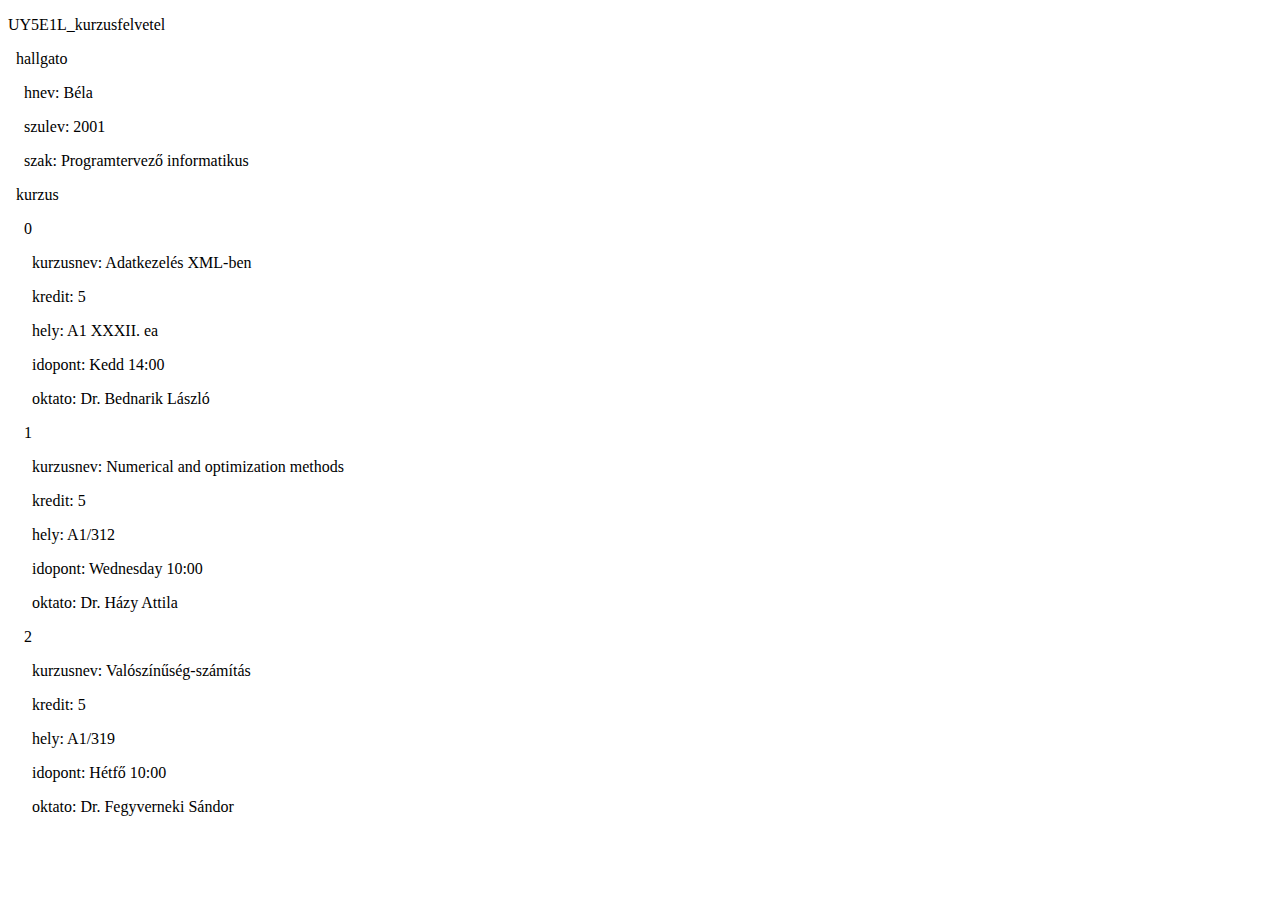
<file: UY5E1L_1206/index.html>
<!DOCTYPE html>
<html lang="en">
<head>
  <meta charset="UTF-8">
  <meta name="viewport" content="width=device-width, initial-scale=1.0">
  <title>Kurzusfelvétel UY5E1L</title>

</head>
<body>
  <script src="script.js"></script>
</body>
</html>
</file>
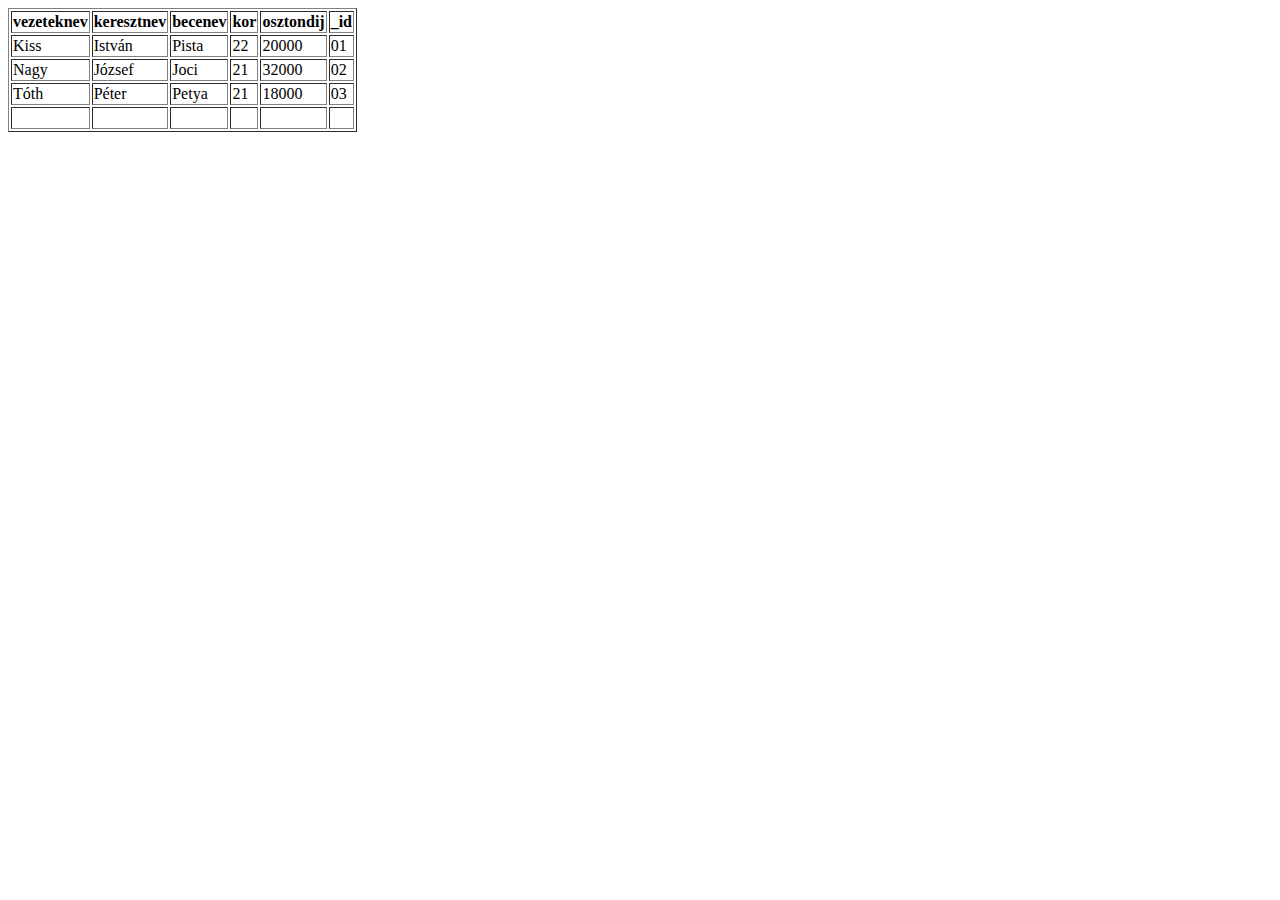
<file: UY5E1L_1129/hallgatoUY5E1L.html>
<!DOCTYPE html>
<html>
	<head>
		<meta charset='UTF-8'>
			<title>XML To HTML using codebeautify.org</title>
		</head>
		<body>
			<table border=1>
				<thead>
					<tr>
						<th>vezeteknev</th>
						<th>keresztnev</th>
						<th>becenev</th>
						<th>kor</th>
						<th>osztondij</th>
						<th>_id</th>
					</tr>
				</thead>
				<tbody>
					<tr>
						<td>Kiss</td>
						<td>István</td>
						<td>Pista</td>
						<td>22</td>
						<td>20000</td>
						<td>01</td>
					</tr>
					<tr>
						<td>Nagy</td>
						<td>József</td>
						<td>Joci</td>
						<td>21</td>
						<td>32000</td>
						<td>02</td>
					</tr>
					<tr>
						<td>Tóth</td>
						<td>Péter</td>
						<td>Petya</td>
						<td>21</td>
						<td>18000</td>
						<td>03</td>
					</tr>
					<tr>
						<td></td>
						<td>&nbsp</td>
						<td>&nbsp</td>
						<td>&nbsp</td>
						<td>&nbsp</td>
						<td>&nbsp</td>
					</tr>
				</tbody>
			</table>
		</body>
	</html>
</file>
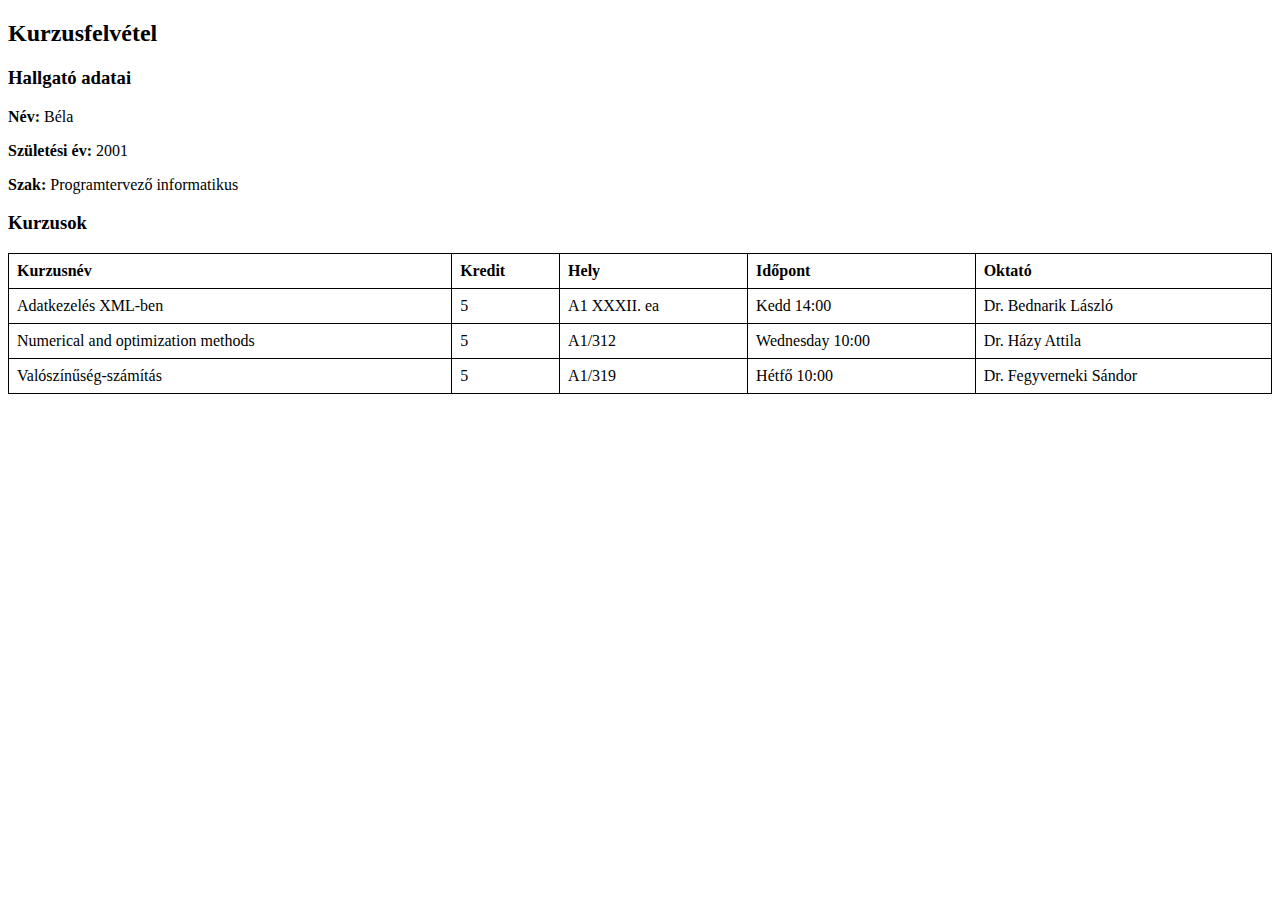
<file: UY5E1L_1129/UY5E1L_kurzusfelvetel.html>
<!DOCTYPE html>
<html lang="hu">
<head>
    <meta charset="UTF-8">
    <title>Kurzusfelvétel</title>
    <style>
        table {
            border-collapse: collapse;
            width: 100%;
        }
        th, td {
            border: 1px solid black;
            padding: 8px;
            text-align: left;
        }
    </style>
</head>
<body>

<h2>Kurzusfelvétel</h2>

<h3>Hallgató adatai</h3>
<p><strong>Név:</strong> Béla</p>
<p><strong>Születési év:</strong> 2001</p>
<p><strong>Szak:</strong> Programtervező informatikus</p>

<h3>Kurzusok</h3>
<table>
    <tr>
        <th>Kurzusnév</th>
        <th>Kredit</th>
        <th>Hely</th>
        <th>Időpont</th>
        <th>Oktató</th>
    </tr>
    <tr>
        <td>Adatkezelés XML-ben</td>
        <td>5</td>
        <td>A1 XXXII. ea</td>
        <td>Kedd 14:00</td>
        <td>Dr. Bednarik László</td>
    </tr>
    <tr>
        <td>Numerical and optimization methods</td>
        <td>5</td>
        <td>A1/312</td>
        <td>Wednesday 10:00</td>
        <td>Dr. Házy Attila</td>
    </tr>
    <tr>
        <td>Valószínűség-számítás</td>
        <td>5</td>
        <td>A1/319</td>
        <td>Hétfő 10:00</td>
        <td>Dr. Fegyverneki Sándor</td>
    </tr>
</table>

</body>
</html>
</file>
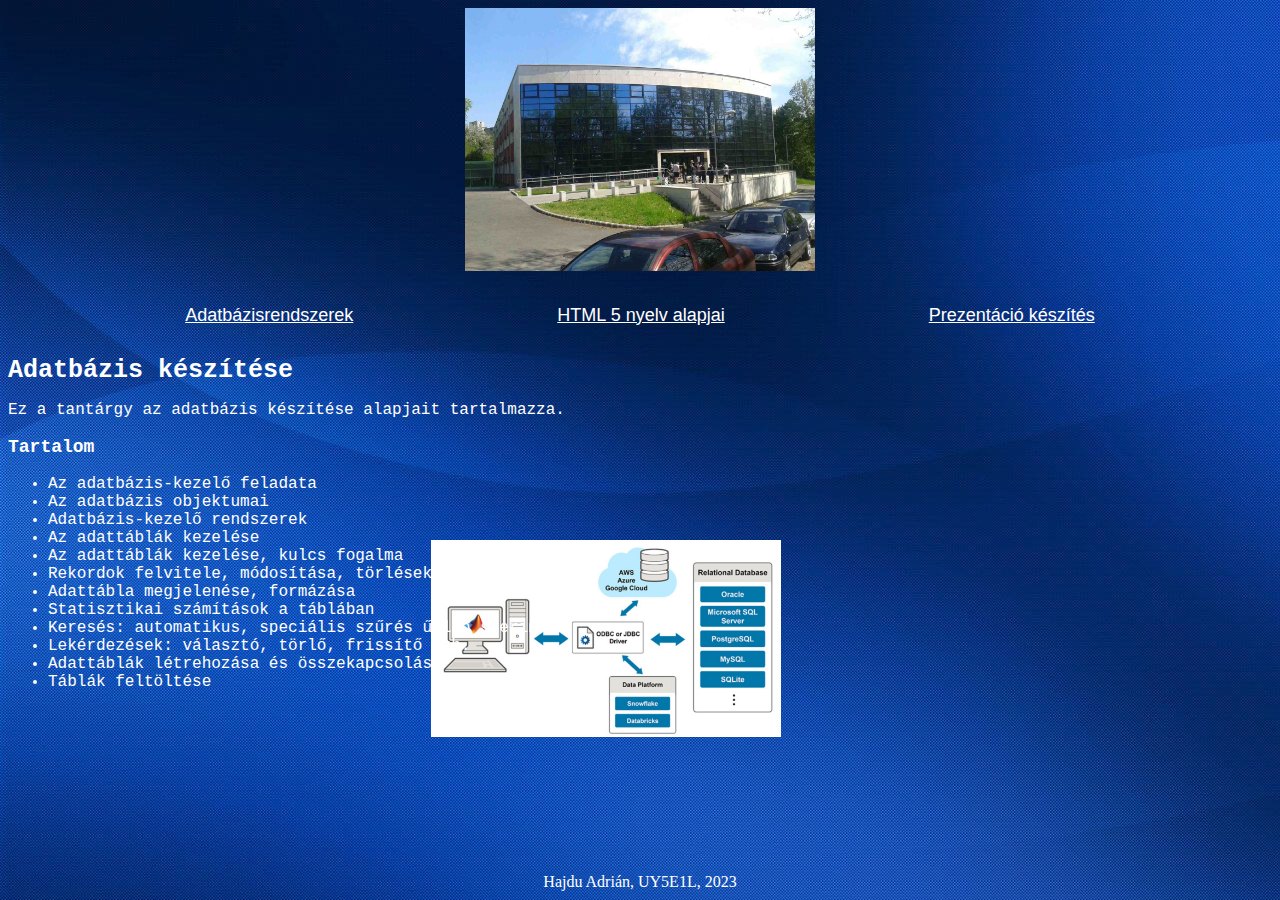
<file: UY5E1L_0913/WWW/adatbazis.html>
<!DOCTYPE html>
<html>
    <head>
        <meta charset="utf-8">
        <link rel="stylesheet" href="style.css">
        <title>Adatbázisrendszerek</title>
    </head>
    <body>
        <div class="image-container">
            <a href="kezdolap.html">
                <img src="iit.jpg" alt="">
            </a>
        </div>
        <div class="menu-container">
            <a href="#">Adatbázisrendszerek</a>
            <a href="html5.html">HTML 5 nyelv alapjai</a>
            <a href="prezentacio.html">Prezentáció készítés</a>
        </div>
        <div class="main-container">
            <div class="text-content">
                <span class="main-title">Adatbázis készítése</span>
                <p>Ez a tantárgy az adatbázis készítése alapjait tartalmazza.</p>
                <p class="content-title">Tartalom</p>

                <ul>
                    <li>Az adatbázis-kezelő feladata</li>
                    <li>Az adatbázis objektumai</li>
                    <li>Adatbázis-kezelő rendszerek</li>
                    <li>Az adattáblák kezelése</li>
                    <li>Az adattáblák kezelése, kulcs fogalma</li>
                    <li>Rekordok felvitele, módosítása, törlések</li>
                    <li>Adattábla megjelenése, formázása</li>
                    <li>Statisztikai számítások a táblában</li>
                    <li>Keresés: automatikus, speciális szűrés űrlap szerint</li>
                    <li>Lekérdezések: választó, törlő, frissítő stb.</li>
                    <li>Adattáblák létrehozása és összekapcsolása</li>
                    <li>Táblák feltöltése</li>
                </ul>
            </div>
            <div class="side-image-container">
                <img src="db.jpg" alt="">
            </div>
        </div>
    </body>
    <footer>
        Hajdu Adrián, UY5E1L, 2023
    </footer>
</html>
</file>
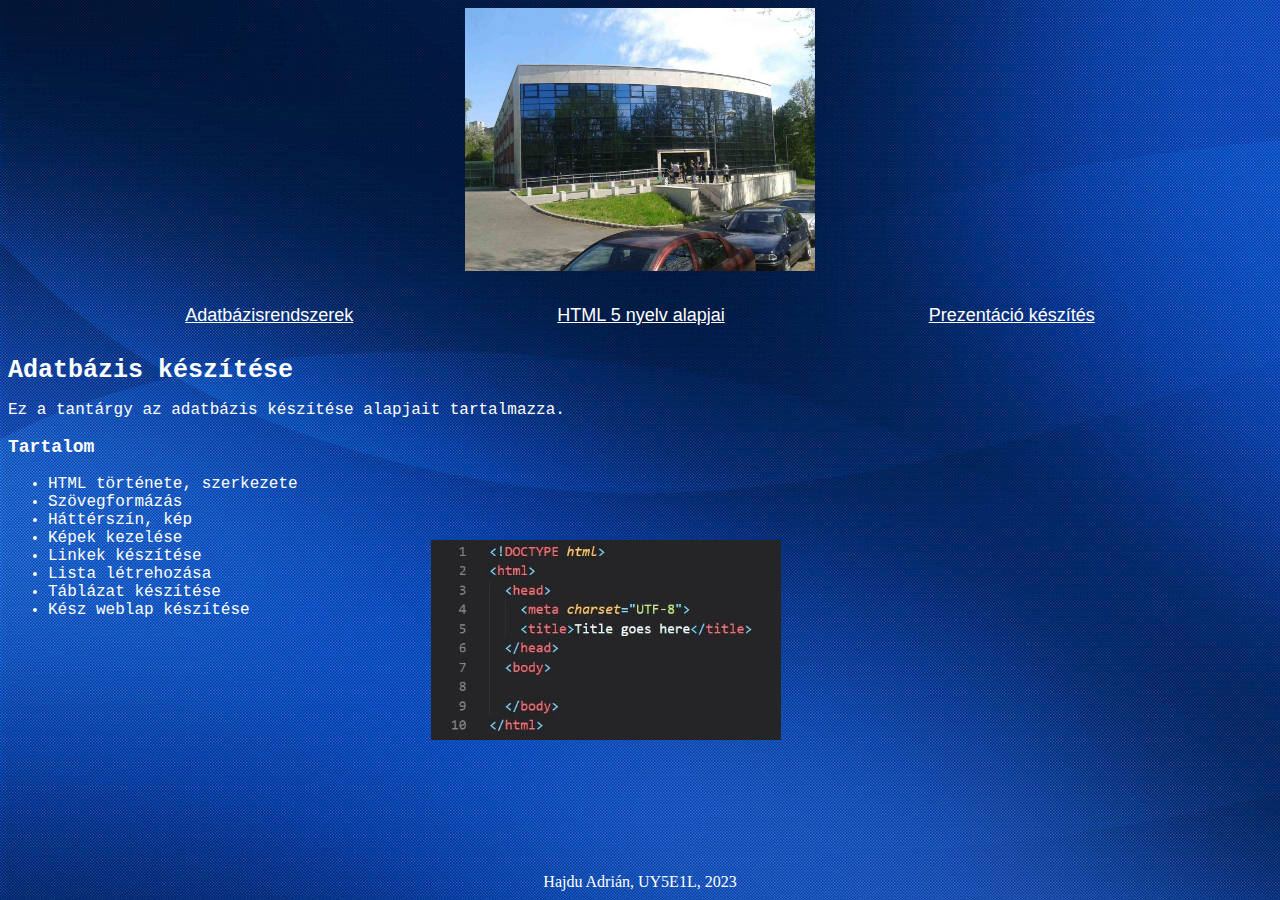
<file: UY5E1L_0913/WWW/html5.html>
<!DOCTYPE html>
<html>
    <head>
        <meta charset="utf-8">
        <link rel="stylesheet" href="style.css">
        <title>HTML5</title>
    </head>
    <body>
        <div class="image-container">
            <a href="kezdolap.html">
                <img src="iit.jpg" alt="">
            </a>
        </div>
        <div class="menu-container">
            <a href="adatbazis.html">Adatbázisrendszerek</a>
            <a href="#">HTML 5 nyelv alapjai</a>
            <a href="prezentacio.html">Prezentáció készítés</a>
        </div>
        <div class="main-container">
            <div class="text-content">
                <span class="main-title">Adatbázis készítése</span>
                <p>Ez a tantárgy az adatbázis készítése alapjait tartalmazza.</p>
                <p class="content-title">Tartalom</p>

                <ul>
                    <li>HTML története, szerkezete</li>
                    <li>Szövegformázás</li>
                    <li>Háttérszín, kép</li>
                    <li>Képek kezelése</li>
                    <li>Linkek készítése</li>
                    <li>Lista létrehozása</li>
                    <li>Táblázat készítése</li>
                    <li>Kész weblap készítése</li>
                </ul>
            </div>
            <div class="side-image-container">
                <img src="html-img.jpg" alt="">
            </div>
        </div>
    </body>
    <footer>
        Hajdu Adrián, UY5E1L, 2023
    </footer>
</html>
</file>
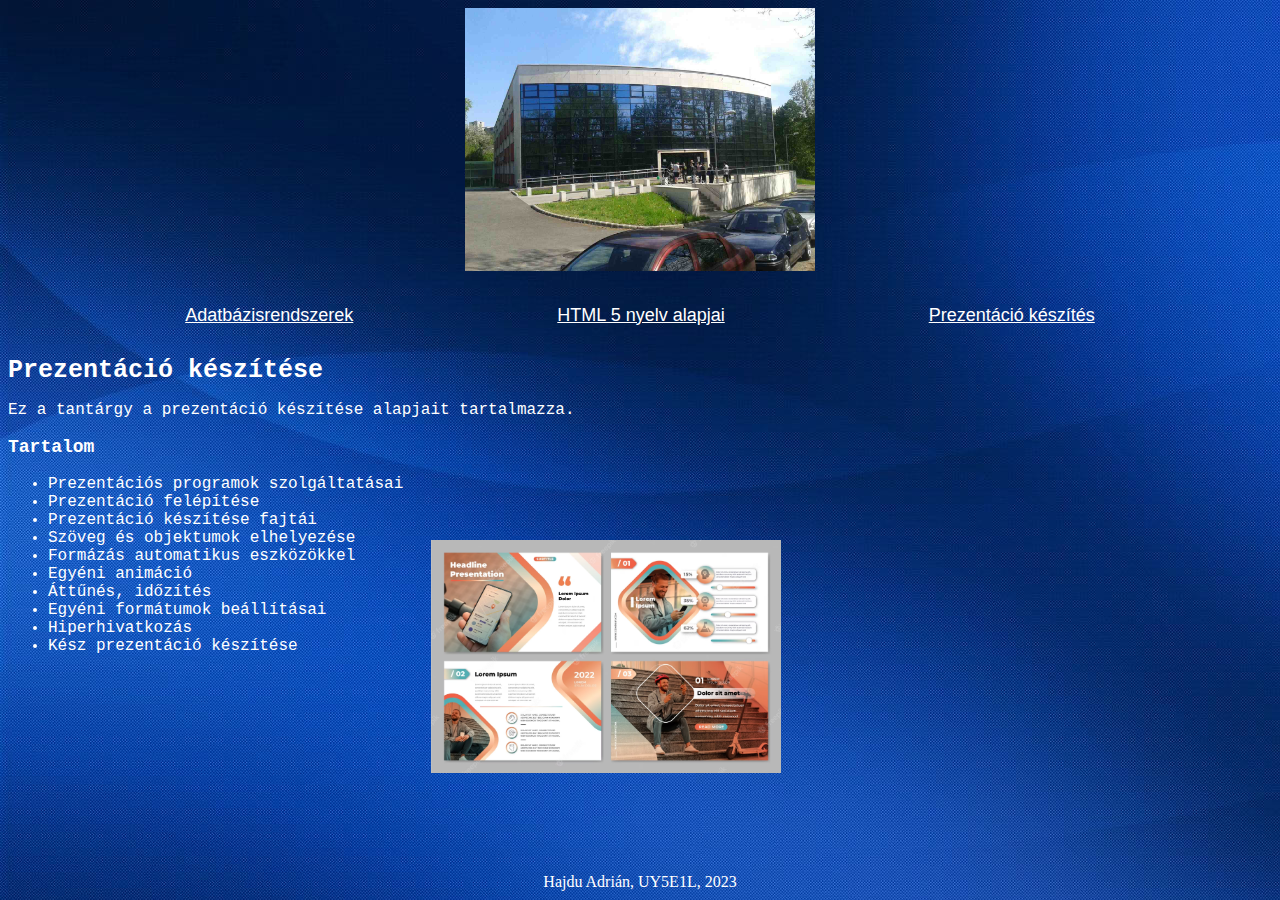
<file: UY5E1L_0913/WWW/prezentacio.html>
<!DOCTYPE html>
<html>
    <head>
        <meta charset="utf-8">
        <link rel="stylesheet" href="style.css">
        <title>Prezentáció készítés</title>
    </head>
    <body>
        <div class="image-container">
            <a href="kezdolap.html">
                <img src="iit.jpg" alt="">
            </a>
        </div>
        <div class="menu-container">
            <a href="adatbazis.html">Adatbázisrendszerek</a>
            <a href="html5.html">HTML 5 nyelv alapjai</a>
            <a href="#">Prezentáció készítés</a>
        </div>
        <div class="main-container">
            <div class="text-content">
                <span class="main-title">Prezentáció készítése</span>
                <p>Ez a tantárgy a prezentáció készítése alapjait tartalmazza.</p>
                <p class="content-title">Tartalom</p>

                <ul>
                    <li>Prezentációs programok szolgáltatásai</li>
                    <li>Prezentáció felépítése</li>
                    <li>Prezentáció készítése fajtái</li>
                    <li>Szöveg és objektumok elhelyezése</li>
                    <li>Formázás automatikus eszközökkel</li>
                    <li>Egyéni animáció</li>
                    <li>Áttűnés, időzítés</li>
                    <li>Egyéni formátumok beállításai</li>
                    <li>Hiperhivatkozás</li>
                    <li>Kész prezentáció készítése</li>
                </ul>
            </div>
            <div class="side-image-container">
                <img src="presentation.avif" alt="">
            </div>
        </div>
    </body>
    <footer>
        Hajdu Adrián, UY5E1L, 2023
    </footer>
</html>
</file>
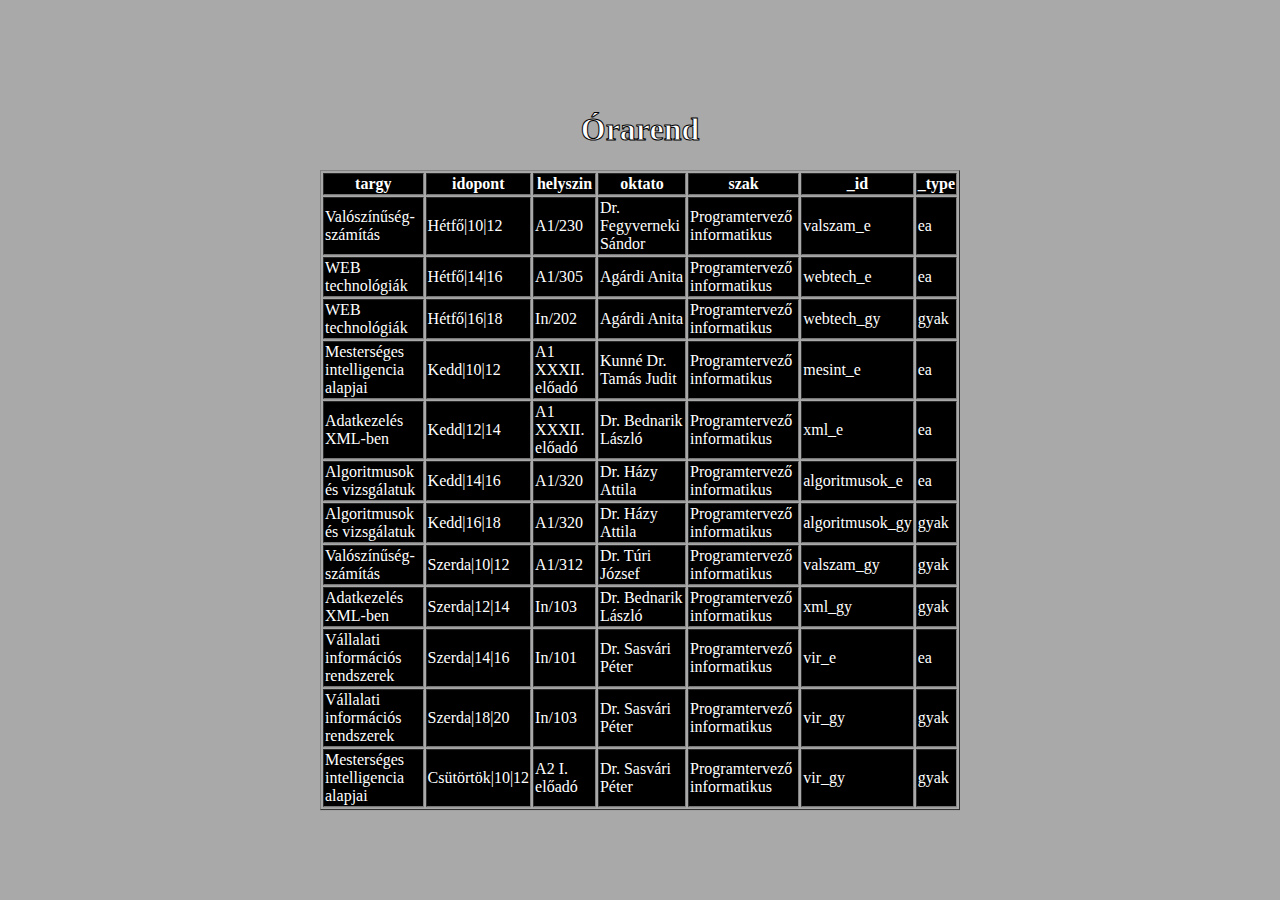
<file: UY5E1L_0927/2_feladat/UY5E1L_xmltohtml.html>
<!DOCTYPE html>
<html>
	<head>
		<meta charset='UTF-8'>
			<title>UY5E1L Órarend</title>
		<link rel="stylesheet" href="style.css">
		</head>
		<body>
			<div class="orarend">
				<h1>Órarend</h1>
				<table border=1>
					<thead>
						<tr>
							<th>targy</th>
							<th>idopont</th>
							<th>helyszin</th>
							<th>oktato</th>
							<th>szak</th>
							<th>_id</th>
							<th>_type</th>
						</tr>
					</thead>
					<tbody>
						<tr>
							<td>Valószínűség-számítás</td>
							<td>Hétfő|10|12</td>
							<td>A1/230</td>
							<td>Dr. Fegyverneki Sándor</td>
							<td>Programtervező informatikus</td>
							<td>valszam_e</td>
							<td>ea</td>
						</tr>
						<tr>
							<td>WEB technológiák</td>
							<td>Hétfő|14|16</td>
							<td>A1/305</td>
							<td>Agárdi Anita</td>
							<td>Programtervező informatikus</td>
							<td>webtech_e</td>
							<td>ea</td>
						</tr>
						<tr>
							<td>WEB technológiák</td>
							<td>Hétfő|16|18</td>
							<td>In/202</td>
							<td>Agárdi Anita</td>
							<td>Programtervező informatikus</td>
							<td>webtech_gy</td>
							<td>gyak</td>
						</tr>
						<tr>
							<td>Mesterséges intelligencia alapjai</td>
							<td>Kedd|10|12</td>
							<td>A1 XXXII. előadó</td>
							<td>Kunné Dr. Tamás Judit</td>
							<td>Programtervező informatikus</td>
							<td>mesint_e</td>
							<td>ea</td>
						</tr>
						<tr>
							<td>Adatkezelés XML-ben</td>
							<td>Kedd|12|14</td>
							<td>A1 XXXII. előadó</td>
							<td>Dr. Bednarik László</td>
							<td>Programtervező informatikus</td>
							<td>xml_e</td>
							<td>ea</td>
						</tr>
						<tr>
							<td>Algoritmusok és vizsgálatuk</td>
							<td>Kedd|14|16</td>
							<td>A1/320</td>
							<td>Dr. Házy Attila</td>
							<td>Programtervező informatikus</td>
							<td>algoritmusok_e</td>
							<td>ea</td>
						</tr>
						<tr>
							<td>Algoritmusok és vizsgálatuk</td>
							<td>Kedd|16|18</td>
							<td>A1/320</td>
							<td>Dr. Házy Attila</td>
							<td>Programtervező informatikus</td>
							<td>algoritmusok_gy</td>
							<td>gyak</td>
						</tr>
						<tr>
							<td>Valószínűség-számítás</td>
							<td>Szerda|10|12</td>
							<td>A1/312</td>
							<td>Dr. Túri József</td>
							<td>Programtervező informatikus</td>
							<td>valszam_gy</td>
							<td>gyak</td>
						</tr>
						<tr>
							<td>Adatkezelés XML-ben</td>
							<td>Szerda|12|14</td>
							<td>In/103</td>
							<td>Dr. Bednarik László</td>
							<td>Programtervező informatikus</td>
							<td>xml_gy</td>
							<td>gyak</td>
						</tr>
						<tr>
							<td>Vállalati információs rendszerek</td>
							<td>Szerda|14|16</td>
							<td>In/101</td>
							<td>Dr. Sasvári Péter</td>
							<td>Programtervező informatikus</td>
							<td>vir_e</td>
							<td>ea</td>
						</tr>
						<tr>
							<td>Vállalati információs rendszerek</td>
							<td>Szerda|18|20</td>
							<td>In/103</td>
							<td>Dr. Sasvári Péter</td>
							<td>Programtervező informatikus</td>
							<td>vir_gy</td>
							<td>gyak</td>
						</tr>
						<tr>
							<td>Mesterséges intelligencia alapjai</td>
							<td>Csütörtök|10|12</td>
							<td>A2 I. előadó</td>
							<td>Dr. Sasvári Péter</td>
							<td>Programtervező informatikus</td>
							<td>vir_gy</td>
							<td>gyak</td>
						</tr>
					</tbody>
				</table>
			</div>
		</body>
	</html>
</file>
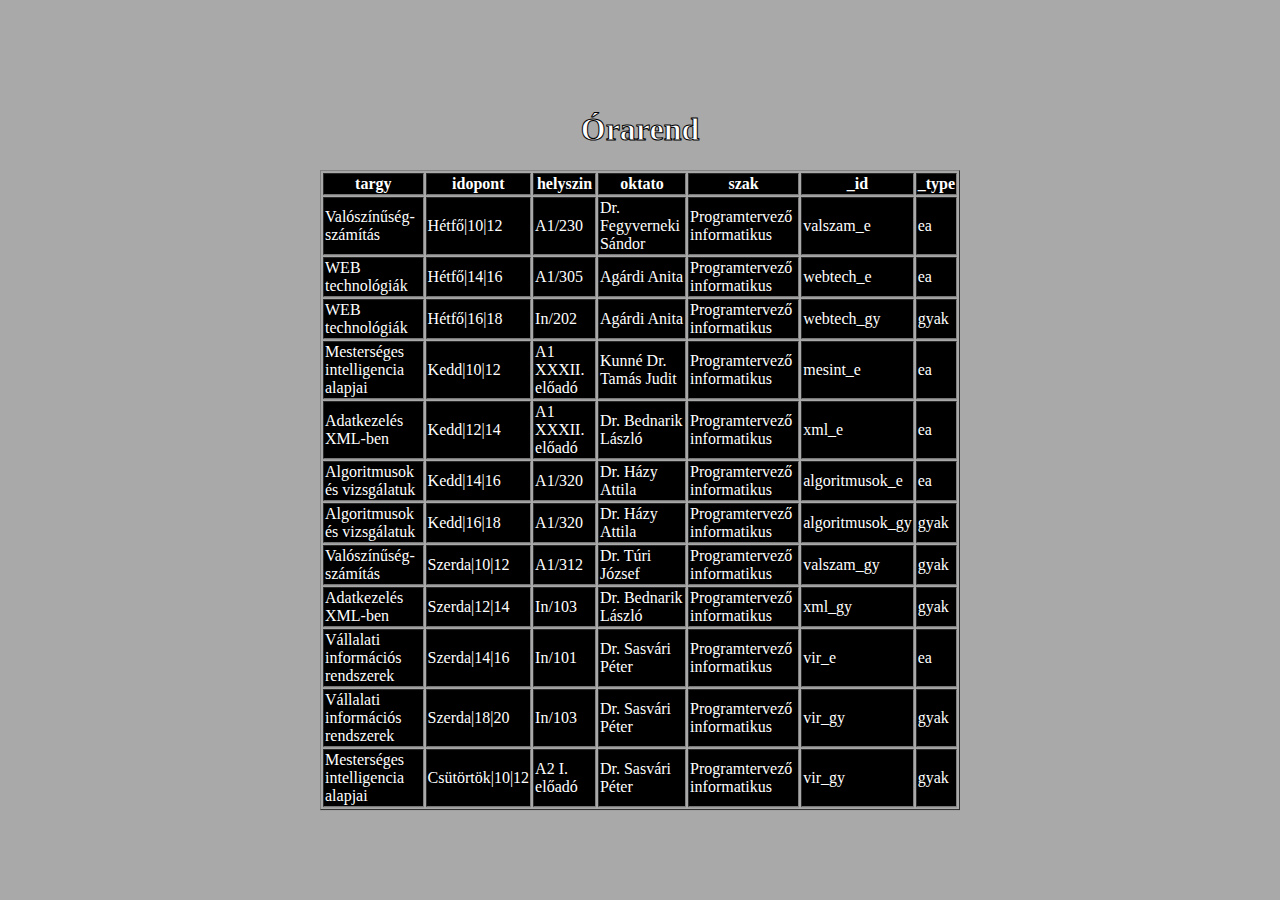
<file: UY5E1L_0927/2_feladat/UY5E1L_xmltohtml.html.html>
<!DOCTYPE html>
<html>
	<head>
		<meta charset='UTF-8'>
			<title>XML To HTML using codebeautify.org</title>
		<link rel="stylesheet" href="style.css">
		</head>
		<body>
			<div class="orarend">
				<h1>Órarend</h1>
				<table border=1>
					<thead>
						<tr>
							<th>targy</th>
							<th>idopont</th>
							<th>helyszin</th>
							<th>oktato</th>
							<th>szak</th>
							<th>_id</th>
							<th>_type</th>
						</tr>
					</thead>
					<tbody>
						<tr>
							<td>Valószínűség-számítás</td>
							<td>Hétfő|10|12</td>
							<td>A1/230</td>
							<td>Dr. Fegyverneki Sándor</td>
							<td>Programtervező informatikus</td>
							<td>valszam_e</td>
							<td>ea</td>
						</tr>
						<tr>
							<td>WEB technológiák</td>
							<td>Hétfő|14|16</td>
							<td>A1/305</td>
							<td>Agárdi Anita</td>
							<td>Programtervező informatikus</td>
							<td>webtech_e</td>
							<td>ea</td>
						</tr>
						<tr>
							<td>WEB technológiák</td>
							<td>Hétfő|16|18</td>
							<td>In/202</td>
							<td>Agárdi Anita</td>
							<td>Programtervező informatikus</td>
							<td>webtech_gy</td>
							<td>gyak</td>
						</tr>
						<tr>
							<td>Mesterséges intelligencia alapjai</td>
							<td>Kedd|10|12</td>
							<td>A1 XXXII. előadó</td>
							<td>Kunné Dr. Tamás Judit</td>
							<td>Programtervező informatikus</td>
							<td>mesint_e</td>
							<td>ea</td>
						</tr>
						<tr>
							<td>Adatkezelés XML-ben</td>
							<td>Kedd|12|14</td>
							<td>A1 XXXII. előadó</td>
							<td>Dr. Bednarik László</td>
							<td>Programtervező informatikus</td>
							<td>xml_e</td>
							<td>ea</td>
						</tr>
						<tr>
							<td>Algoritmusok és vizsgálatuk</td>
							<td>Kedd|14|16</td>
							<td>A1/320</td>
							<td>Dr. Házy Attila</td>
							<td>Programtervező informatikus</td>
							<td>algoritmusok_e</td>
							<td>ea</td>
						</tr>
						<tr>
							<td>Algoritmusok és vizsgálatuk</td>
							<td>Kedd|16|18</td>
							<td>A1/320</td>
							<td>Dr. Házy Attila</td>
							<td>Programtervező informatikus</td>
							<td>algoritmusok_gy</td>
							<td>gyak</td>
						</tr>
						<tr>
							<td>Valószínűség-számítás</td>
							<td>Szerda|10|12</td>
							<td>A1/312</td>
							<td>Dr. Túri József</td>
							<td>Programtervező informatikus</td>
							<td>valszam_gy</td>
							<td>gyak</td>
						</tr>
						<tr>
							<td>Adatkezelés XML-ben</td>
							<td>Szerda|12|14</td>
							<td>In/103</td>
							<td>Dr. Bednarik László</td>
							<td>Programtervező informatikus</td>
							<td>xml_gy</td>
							<td>gyak</td>
						</tr>
						<tr>
							<td>Vállalati információs rendszerek</td>
							<td>Szerda|14|16</td>
							<td>In/101</td>
							<td>Dr. Sasvári Péter</td>
							<td>Programtervező informatikus</td>
							<td>vir_e</td>
							<td>ea</td>
						</tr>
						<tr>
							<td>Vállalati információs rendszerek</td>
							<td>Szerda|18|20</td>
							<td>In/103</td>
							<td>Dr. Sasvári Péter</td>
							<td>Programtervező informatikus</td>
							<td>vir_gy</td>
							<td>gyak</td>
						</tr>
						<tr>
							<td>Mesterséges intelligencia alapjai</td>
							<td>Csütörtök|10|12</td>
							<td>A2 I. előadó</td>
							<td>Dr. Sasvári Péter</td>
							<td>Programtervező informatikus</td>
							<td>vir_gy</td>
							<td>gyak</td>
						</tr>
					</tbody>
				</table>
			</div>
		</body>
	</html>
</file>
<file: UY5E1L_0913/WWW/style.css>
body{
    background-image: url("iit1.jpg");
    background-color: none;
}

.image-container{
    display: flex;
    max-width: 100%;
    justify-content: center;
}

img{
    max-width: 350px;
}

.menu-container{
    max-width: 100%;
    text-align: center;
    margin-top: 30px;
}

.menu-container a {
    padding: 100px;
    color: white;
    font-size: large;
    font-family: Impact, Haettenschweiler, 'Arial Narrow Bold', sans-serif;
}

.text-content{
    color: white;
    font-family: 'Courier New', Courier, monospace;
}

footer {
    color: white;
    position: absolute;
    bottom: 0;
    left: 50%;
    transform: translate(-50%, -50%);
}

.text-content{
    z-index: 1;
    margin-top: 30px;
}

span.main-title{
    font-size: 25px;
    font-weight: bold;
}

p.content-title{
    font-size: large;
    font-weight: bold;
}

.side-image-container{
    z-index: -1;
    position: absolute;
    right: 39%;
    top: 60%;
}
</file>
<file: UY5E1L_0927/2_feladat/style.css>
body {
    background-color: darkgray;
}

.orarend {
    position: absolute;
    top: 50%;
    left: 50%;
    transform: translate(-50%, -50%);
}

h1 {
    position: relative;
    text-align: center;
    color: white;
    -webkit-text-stroke-width: 1px;
    -webkit-text-stroke-color: black;

}

tr {
    background-color: black;
    color: white;
}
</file>
